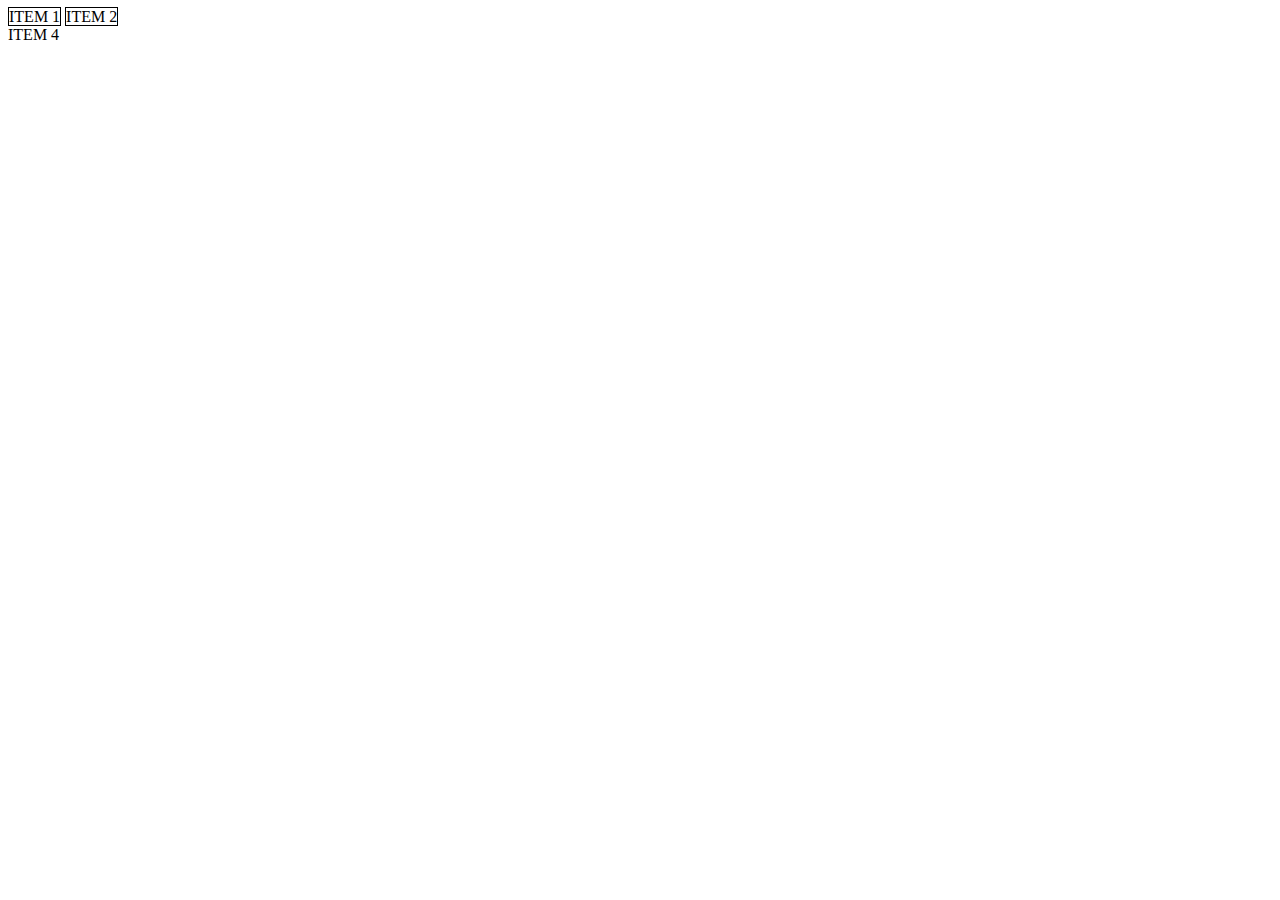
<file: src/display.html>
<html>
    <head>
        <style>
            #item-1{
                border:1px solid black;
                display:inline;
            }
            #item-2{
                border:1px solid black;
                display:inline;
            }
            #item-3{
                border:1px solid black;
                display:none;
            }
        </style>
    </head>
    <body>
        <div>
            <div id="item-1">ITEM 1</div>
            <div id="item-2">ITEM 2</div>
            <div id="item-3">ITEM 3</div>
            <div id="item-4">ITEM 4</div>
        </div>
    </body>
</html>
</file>
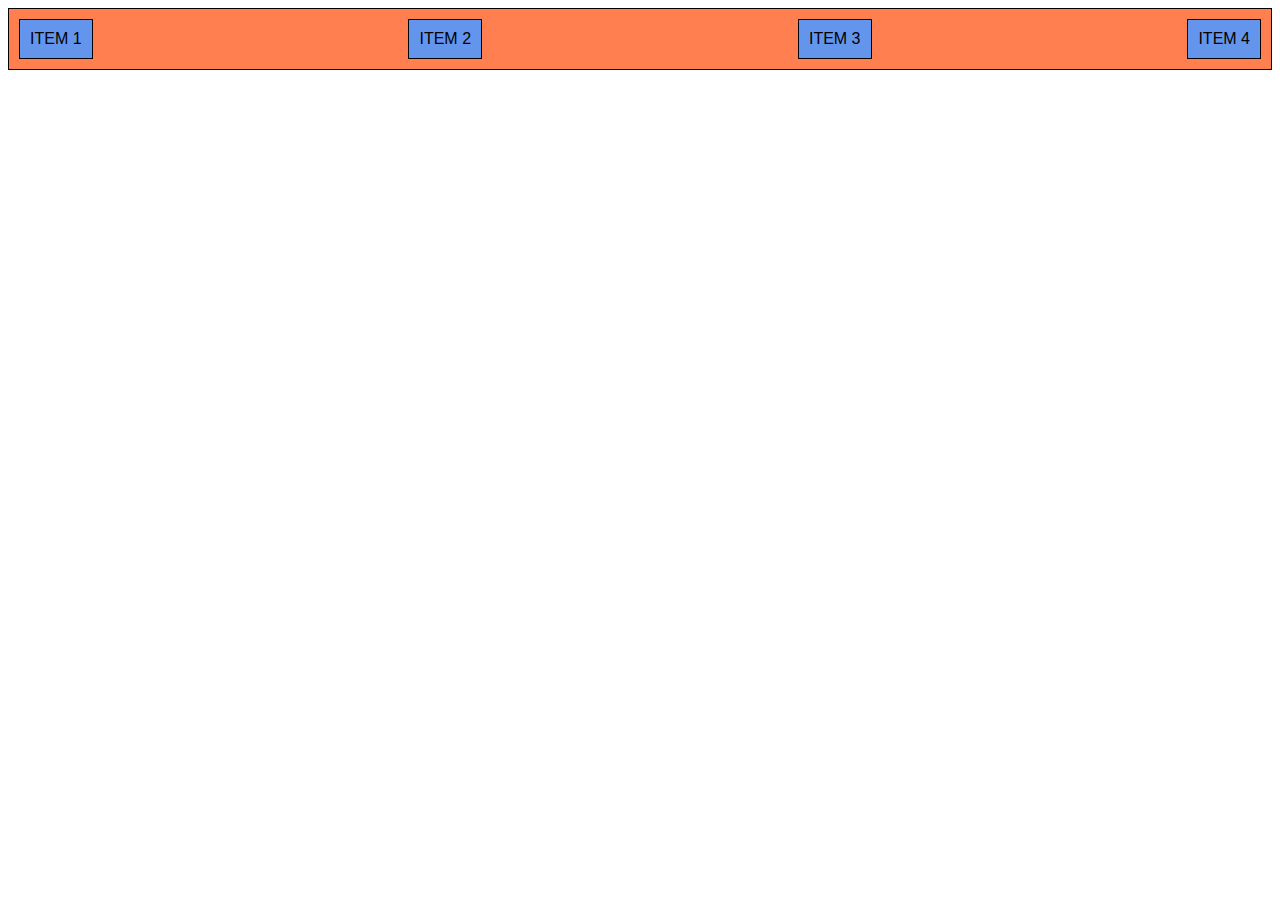
<file: src/flexbox.html>
<html>
    <head>
        <title>Flexbox Practice</title>
        <style>
            #container{
                background-color: coral;
                border:1px solid black;
                font-family: sans-serif;
                padding:10px;
                display: flex;
                flex-direction: row;
                justify-content:space-between;
            }
            .item{
                border:1px solid black;
                padding:10px;
                background-color:cornflowerblue
            }
            
        </style>
    </head>
    <body>
        <div id="container">
            <div id="item-1" class="item">ITEM 1</div>
            <div id="item-2" class="item">ITEM 2</div>
            <div id="item-3" class="item">ITEM 3</div>
            <div id="item-4" class="item">ITEM 4</div>
        </div>
    </body>
</html>
</file>
